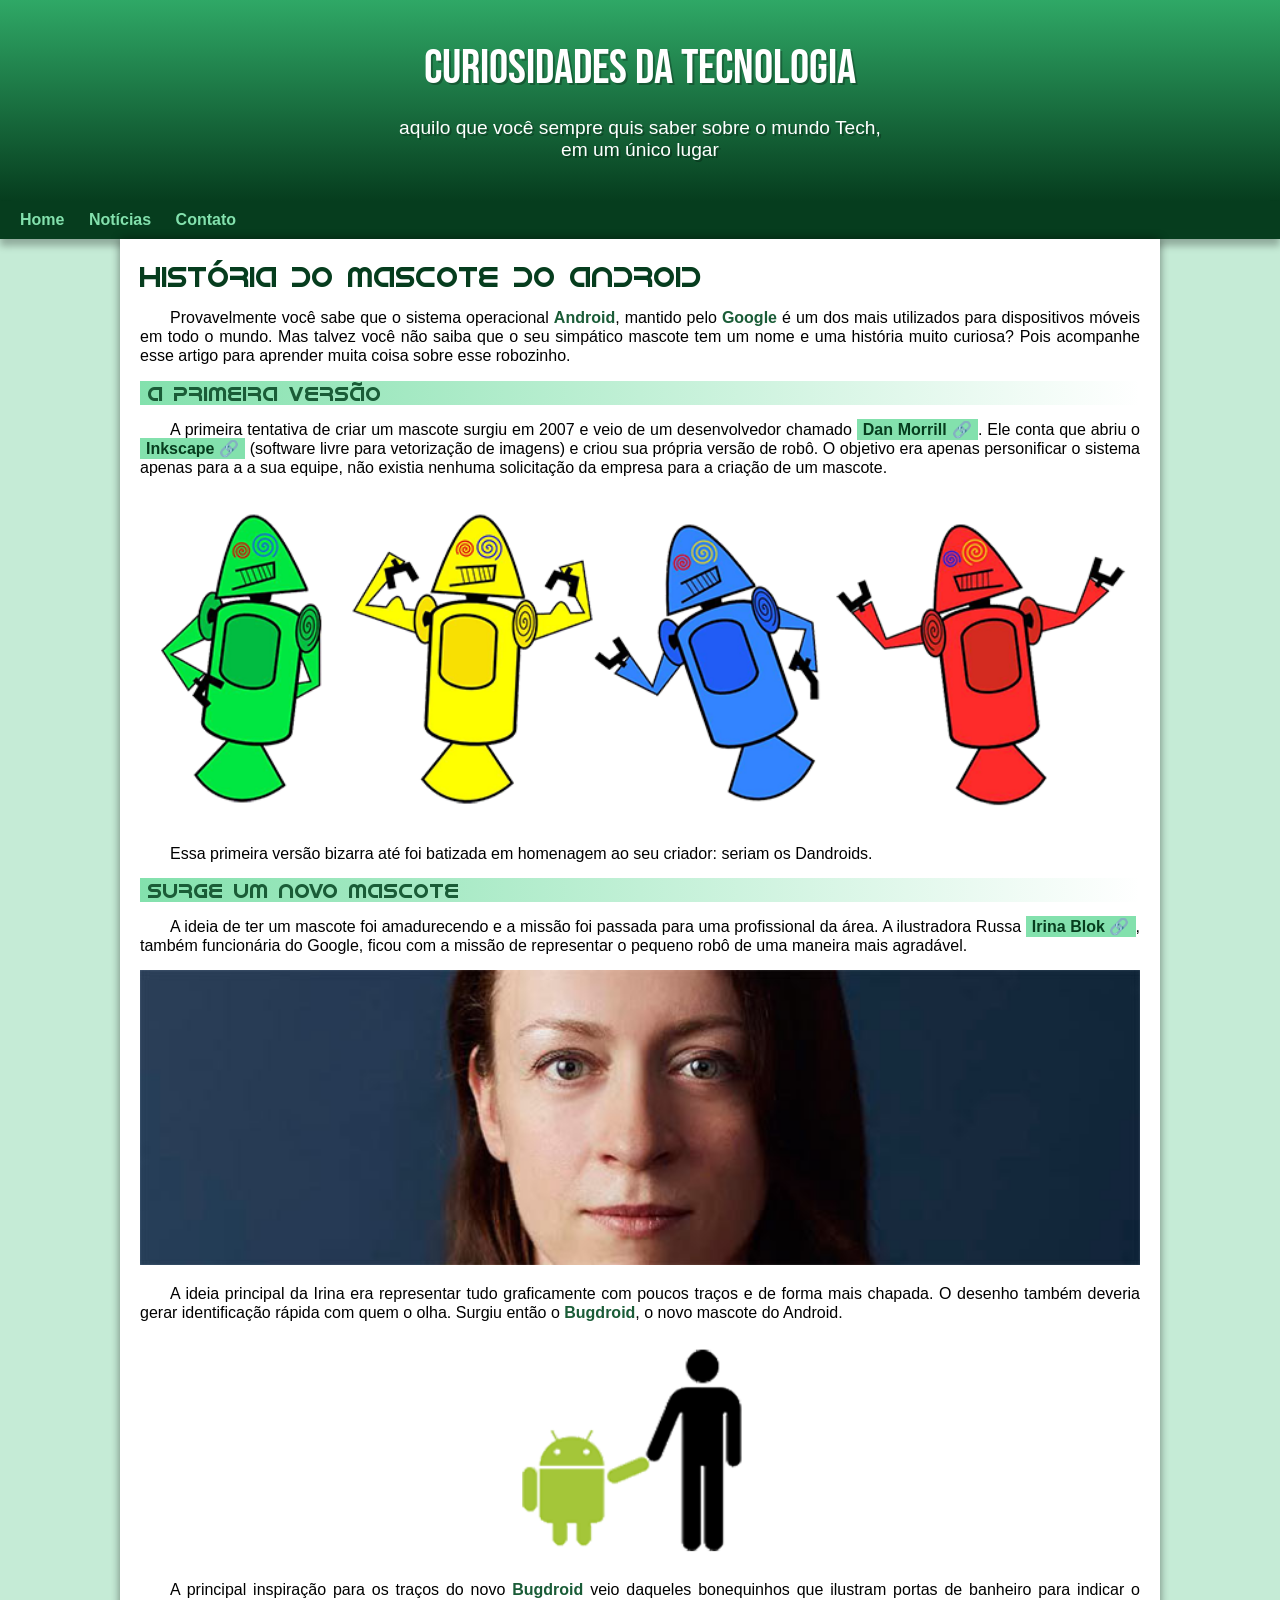
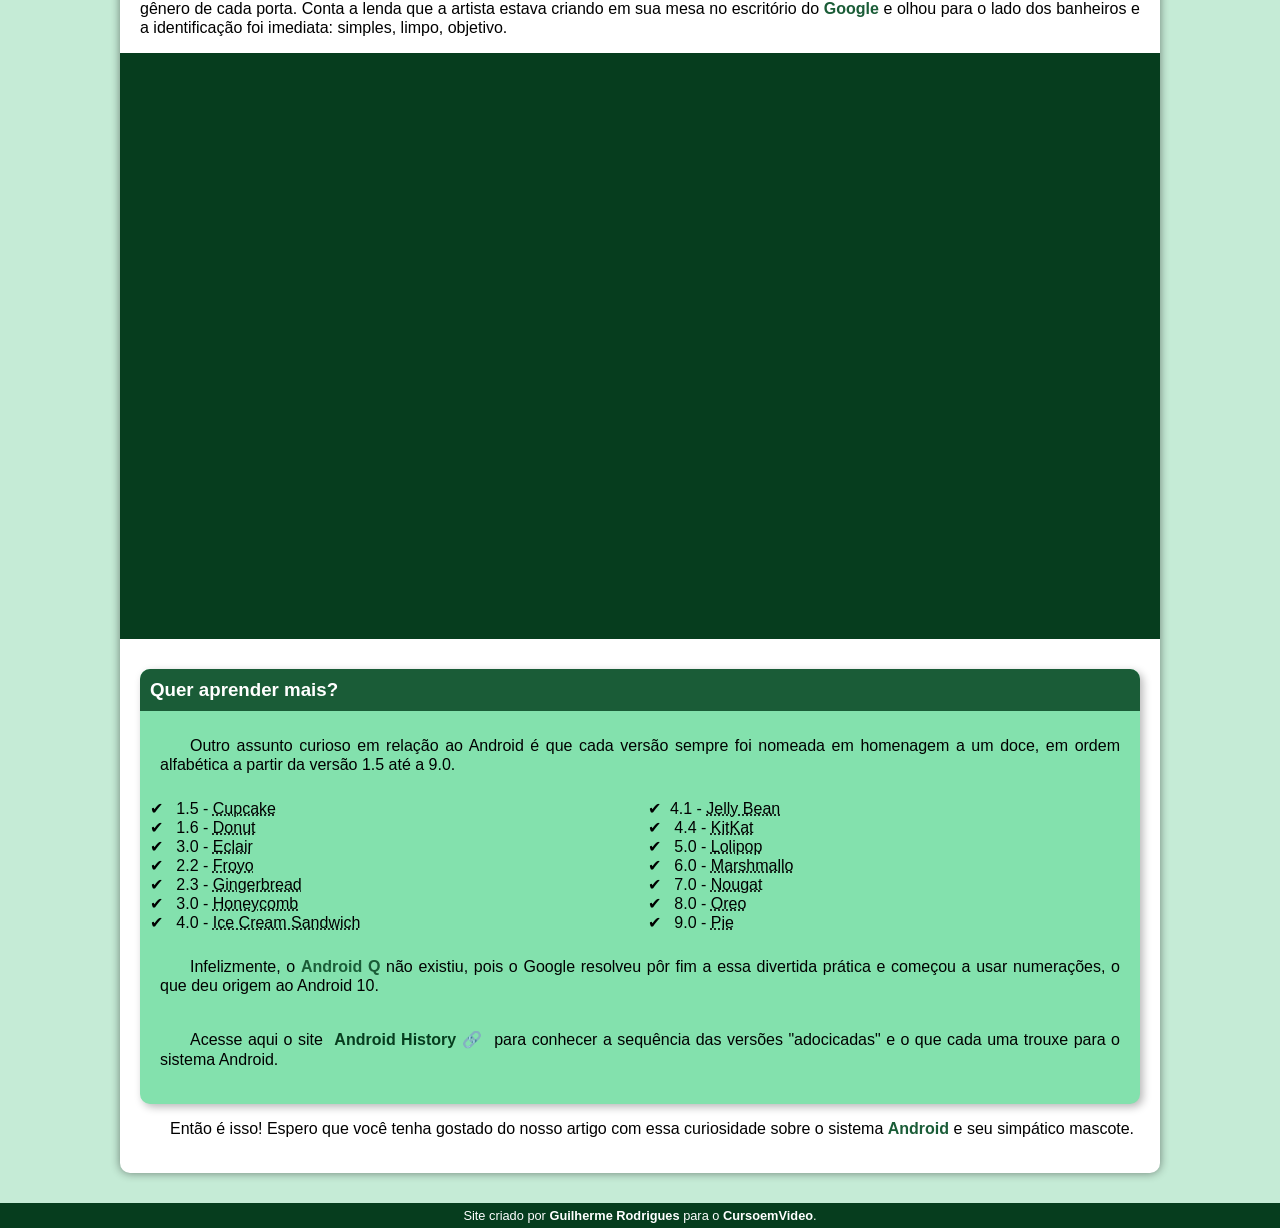
<file: index.html>
<!DOCTYPE html>
<html lang="pt-br">
<head>
    <meta charset="UTF-8">
    <meta http-equiv="X-UA-Compatible" content="IE=edge">
    <meta name="viewport" content="width=device-width, initial-scale=1.0">
    <title>Android</title>
    <link rel="shortcut icon" href="imagens/favicon.ico" type="image/x-icon">
    <link rel="stylesheet" href="style.css">
</head>
<body>
    <header>
        <h1>Curiosidades da Tecnologia</h1>
        <p>aquilo que você sempre quis saber sobre o mundo Tech, em um único lugar</p>
    </header> 
    <nav>
            <a href="#" target="_self" rel="next">Home</a>
            <a href="#" target="_self" rel="next">Notícias</a>
            <a href="#" target="_self" rel="next">Contato</a>
    </nav>
    <main>
        <article>
            <h1>História do Mascote do Android</h1>
            
            <p>
                Provavelmente você sabe que o sistema operacional <strong>Android</strong>, mantido pelo <strong>Google</strong> é um dos mais utilizados para dispositivos móveis em todo o mundo. Mas talvez você não saiba que o seu simpático mascote tem um nome e uma história muito curiosa? Pois acompanhe esse artigo para aprender muita coisa sobre esse robozinho.
            </p>
            
            <h2>
                A primeira versão
            </h2>
            
            <p>
                A primeira tentativa de criar um mascote surgiu em 2007 e veio de um desenvolvedor chamado <a href="https://androidcommunity.com/dan-morrill-shows-us-the-android-mascot-that-almost-was-20130103/" target="_blank" rel="external" class="externo">Dan Morrill</a>. Ele conta que abriu o <a href="https://inkscape.org/pt-br/" target="_blank" rel="external" class="externo">Inkscape</a> (software livre para vetorização de imagens) e criou sua própria versão de robô. O objetivo era apenas personificar o sistema apenas para a a sua equipe, não existia nenhuma solicitação da empresa para a criação de um mascote.
            </p>
            
            <picture>
                <source media="(max-width:500px)" srcset="imagens/dan-droids-pq.png" type="image/png">
                <img src="imagens/dan-droids.png" alt="dan-droids">
            </picture>
            
            <p>
                Essa primeira versão bizarra até foi batizada em homenagem ao seu criador: seriam os Dandroids.
            </p>
            
            <h2>
                Surge um novo mascote
            </h2>
            
            <p>
                A ideia de ter um mascote foi amadurecendo e a missão foi passada para uma profissional da área. A ilustradora Russa <a href="https://www.irinablok.com/" target="_blank" rel="external" class="externo">Irina Blok</a>, também funcionária do Google, ficou com a missão de representar o pequeno robô de uma maneira mais agradável.
            </p>
            
            <picture>
                <source media="(max-width:500px)" srcset="imagens/irina-blok-pq.jpg">
                <img src="imagens/irina-blok.jpg" alt="irina blok">
            </picture>
            
            <p>
                A ideia principal da Irina era representar tudo graficamente com poucos traços e de forma mais chapada. O desenho também deveria gerar identificação rápida com quem o olha. Surgiu então o <strong>Bugdroid</strong>, o novo mascote do Android.
            </p>
            
            <img src="imagens/bugdroid.png" class="pequena" alt="bugdroid">
            
            <p>
                A principal inspiração para os traços do novo <strong>Bugdroid</strong> veio daqueles bonequinhos que ilustram portas de banheiro para indicar o gênero de cada porta. Conta a lenda que a artista estava criando em sua mesa no escritório do <strong>Google</strong> e olhou para o lado dos banheiros e a identificação foi imediata: simples, limpo, objetivo.
            </p>
            
            <div class="video">
                <iframe width="560" height="315" src="https://www.youtube.com/embed/l2UDgpLz20M" title="YouTube video player" frameborder="0" allow="accelerometer; autoplay; clipboard-write; encrypted-media; gyroscope; picture-in-picture; web-share" allowfullscreen></iframe>
            </div>
            
            <aside>
                <h3>
                    Quer aprender mais? 
                </h3>
                
                <p>
                    Outro assunto curioso em relação ao Android é que cada versão sempre foi nomeada em homenagem a um doce, em ordem alfabética a partir da versão 1.5 até a 9.0.
                </p>
            
                <ul>
                    <li>
                        1.5 - <abbr title="Bolo de copo">Cupcake</abbr>
                    </li>
                    <li>
                        1.6 - <abbr title="Rosquinha">Donut</abbr>
                    </li>
                    <li>
                        3.0 - <abbr title="Bomba">Eclair</abbr>
                    </li>
                    <li>
                        2.2 - <abbr title="Iogurte Congelado">Froyo</abbr>
                    </li>
                    <li>
                        2.3 - <abbr title="Biscoito de Gengibre">Gingerbread</abbr>
                    </li>
                    <li>
                        3.0 - <abbr title="Favo de mel">Honeycomb</abbr>
                    </li>
                    <li>
                         4.0 - <abbr title="Sanduíche de Sorvete">Ice Cream Sandwich</abbr>
                        </li>
                    <li>4.1 - <abbr title="Jujuba">Jelly Bean</abbr></li>
                    <li>
                        4.4 - <abbr title="Kitkat">KitKat</abbr>
                    </li>
                    <li>
                        5.0 - <abbr title="Pirulito">Lolipop</abbr>
                    </li>
                    <li>
                        6.0 - <abbr title="Marshmallo">Marshmallo</abbr>
                    </li>
                    <li>
                        7.0 - <abbr title="Torrone">Nougat</abbr>
                    </li>
                    <li>
                        8.0 - <abbr title="Oreo">Oreo</abbr>
                    </li>
                    <li>
                        9.0 - <abbr title="Torta">Pie</abbr>
                    </li>
                </ul>
                
                <p>
                    Infelizmente, o <strong>Android Q</strong> não existiu, pois o Google resolveu pôr fim a essa divertida prática e começou a usar numerações, o que deu origem ao Android 10.
                </p>
                
                <p>
                    Acesse aqui o site <a href="https://www.android.com/intl/en_uk/" target="_blank" rel="external" class="externo">Android History</a> para conhecer a sequência das versões "adocicadas" e o que cada uma trouxe para o sistema Android.
                </p>
            </aside>
            
            <p>
                Então é isso! Espero que você tenha gostado do nosso artigo com essa curiosidade sobre o sistema <strong>Android</strong> e seu simpático mascote.
            </p>
        </article>
    </main>
    <footer>
            <p>
                Site criado por <a href="https://github.com/GuiRodriguesConsentino" target="_blank" rel="external">Guilherme Rodrigues</a> para o <a href="https://www.cursoemvideo.com/" target="_blank" rel="external">CursoemVideo</a>.
            </p>
    </footer>
</body>
</html>
</file>
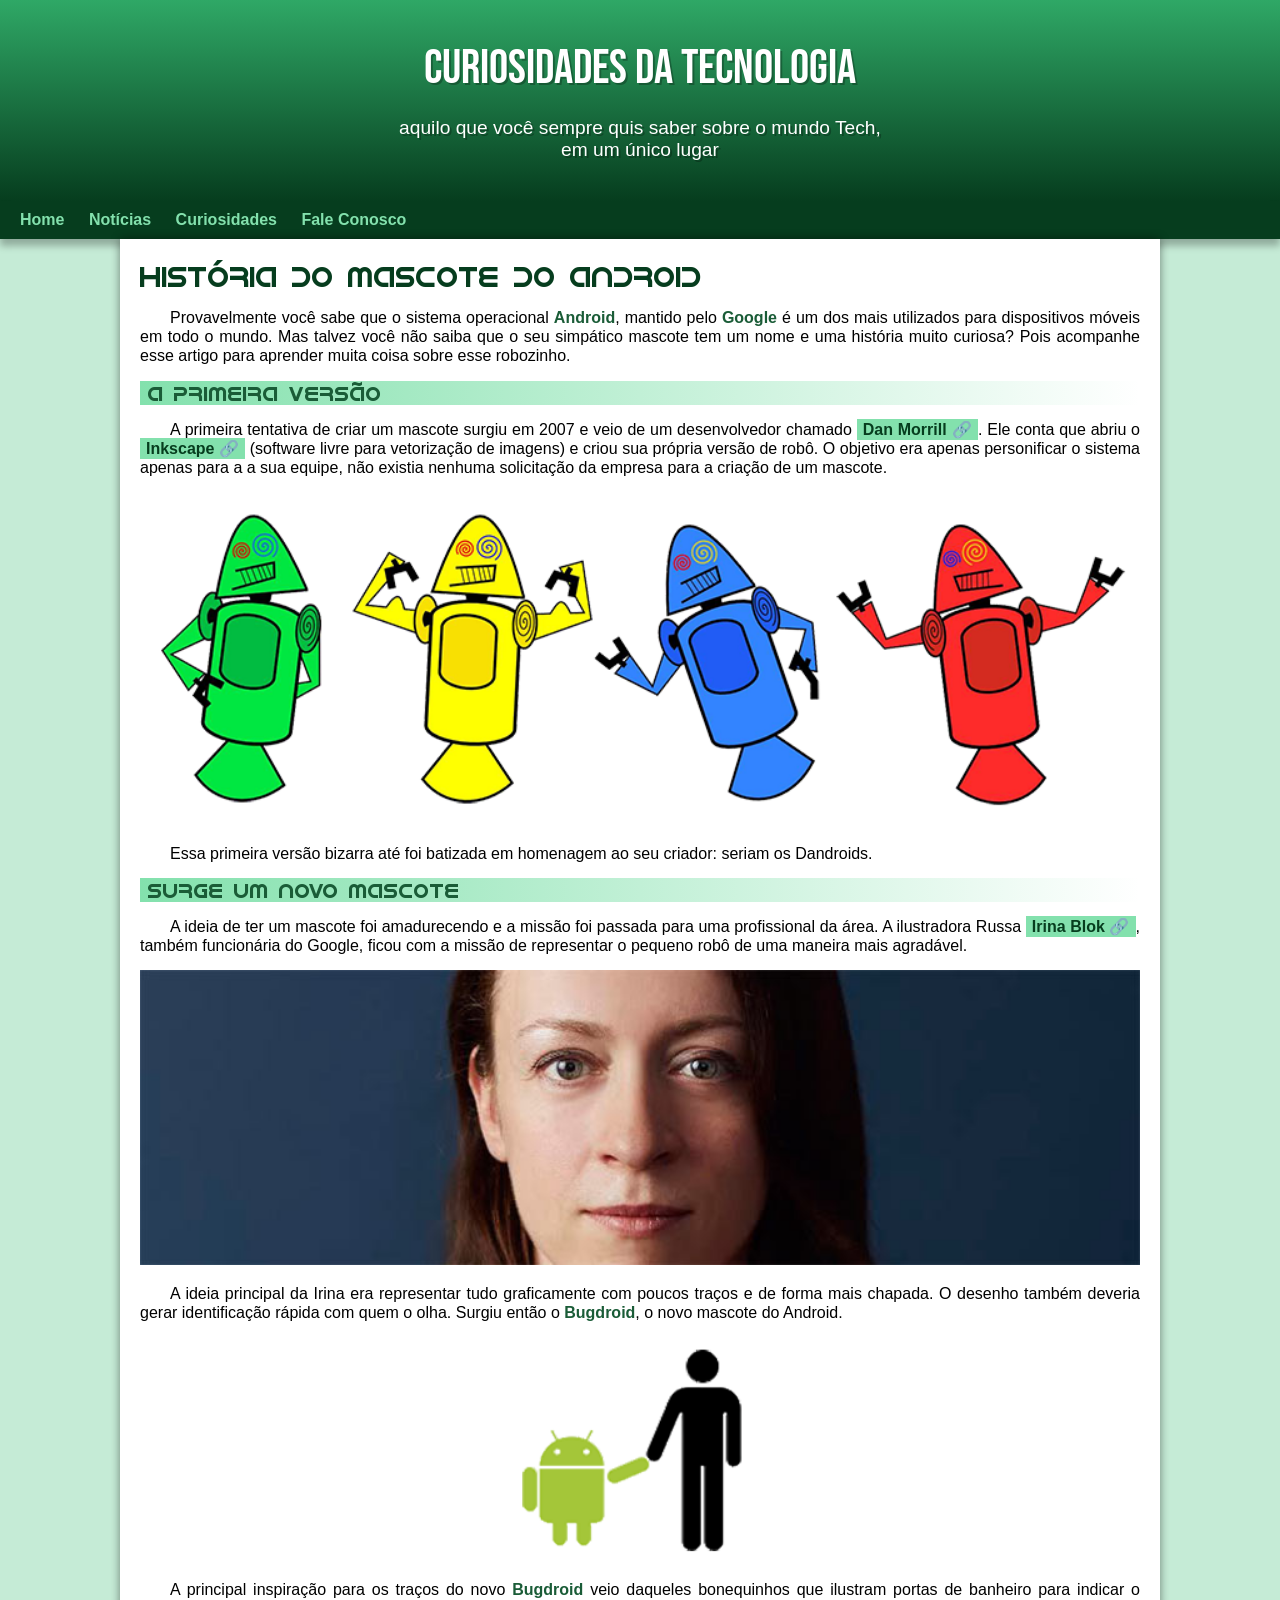
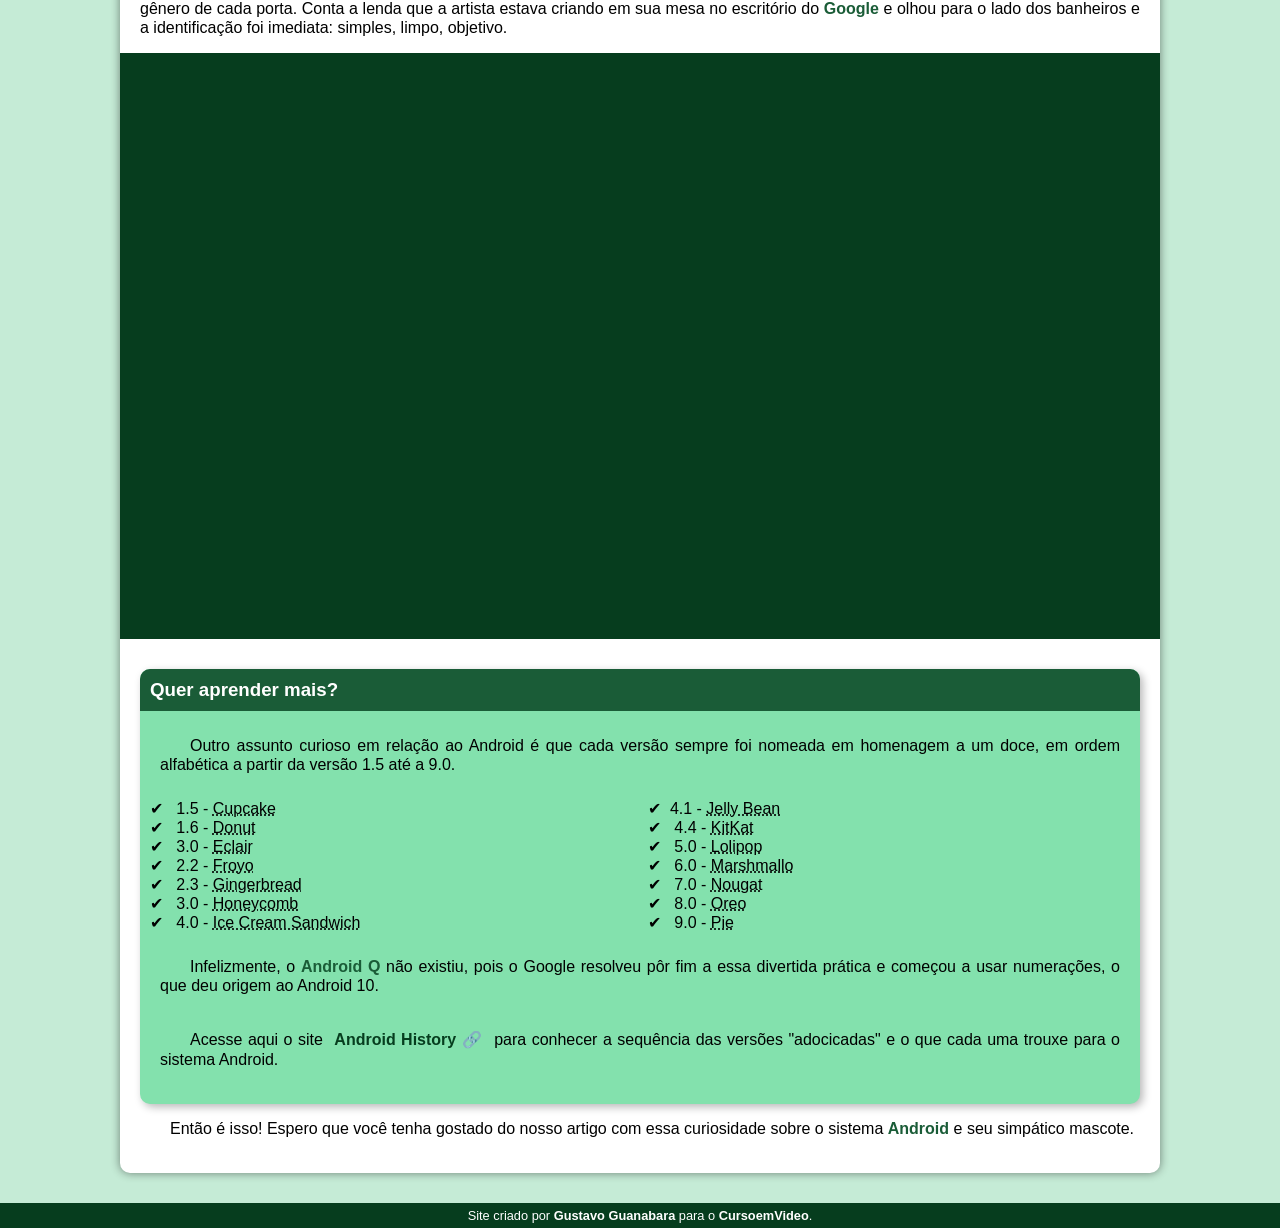
<file: index.html.html>
<!DOCTYPE html>
<html lang="pt-br">
<head>
    <meta charset="UTF-8">
    <meta http-equiv="X-UA-Compatible" content="IE=edge">
    <meta name="viewport" content="width=device-width, initial-scale=1.0">
    <title>Android</title>
    <link rel="shortcut icon" href="imagens/favicon.ico" type="image/x-icon">
    <link rel="stylesheet" href="style.css">
</head>
<body>
    <header>
        <h1>Curiosidades da Tecnologia</h1>
        <p>aquilo que você sempre quis saber sobre o mundo Tech, em um único lugar</p>
    </header> 
    <nav>
            <a href="#" target="_self" rel="next">Home</a>
            <a href="#" target="_self" rel="next">Notícias</a>
            <a href="#" target="_self" rel="next">Curiosidades</a>
            <a href="#" target="_self" rel="next">Fale Conosco</a>
    </nav>
    <main>
        <article>
            <h1>História do Mascote do Android</h1>
            
            <p>
                Provavelmente você sabe que o sistema operacional <strong>Android</strong>, mantido pelo <strong>Google</strong> é um dos mais utilizados para dispositivos móveis em todo o mundo. Mas talvez você não saiba que o seu simpático mascote tem um nome e uma história muito curiosa? Pois acompanhe esse artigo para aprender muita coisa sobre esse robozinho.
            </p>
            
            <h2>
                A primeira versão
            </h2>
            
            <p>
                A primeira tentativa de criar um mascote surgiu em 2007 e veio de um desenvolvedor chamado <a href="https://androidcommunity.com/dan-morrill-shows-us-the-android-mascot-that-almost-was-20130103/" target="_blank" rel="external" class="externo">Dan Morrill</a>. Ele conta que abriu o <a href="https://inkscape.org/pt-br/" target="_blank" rel="external" class="externo">Inkscape</a> (software livre para vetorização de imagens) e criou sua própria versão de robô. O objetivo era apenas personificar o sistema apenas para a a sua equipe, não existia nenhuma solicitação da empresa para a criação de um mascote.
            </p>
            
            <picture>
                <source media="(max-width:500px)" srcset="imagens/dan-droids-pq.png" type="image/png">
                <img src="imagens/dan-droids.png" alt="dan-droids">
            </picture>
            
            <p>
                Essa primeira versão bizarra até foi batizada em homenagem ao seu criador: seriam os Dandroids.
            </p>
            
            <h2>
                Surge um novo mascote
            </h2>
            
            <p>
                A ideia de ter um mascote foi amadurecendo e a missão foi passada para uma profissional da área. A ilustradora Russa <a href="https://www.irinablok.com/" target="_blank" rel="external" class="externo">Irina Blok</a>, também funcionária do Google, ficou com a missão de representar o pequeno robô de uma maneira mais agradável.
            </p>
            
            <picture>
                <source media="(max-width:500px)" srcset="imagens/irina-blok-pq.jpg">
                <img src="imagens/irina-blok.jpg" alt="irina blok">
            </picture>
            
            <p>
                A ideia principal da Irina era representar tudo graficamente com poucos traços e de forma mais chapada. O desenho também deveria gerar identificação rápida com quem o olha. Surgiu então o <strong>Bugdroid</strong>, o novo mascote do Android.
            </p>
            
            <img src="imagens/bugdroid.png" class="pequena" alt="bugdroid">
            
            <p>
                A principal inspiração para os traços do novo <strong>Bugdroid</strong> veio daqueles bonequinhos que ilustram portas de banheiro para indicar o gênero de cada porta. Conta a lenda que a artista estava criando em sua mesa no escritório do <strong>Google</strong> e olhou para o lado dos banheiros e a identificação foi imediata: simples, limpo, objetivo.
            </p>
            
            <div class="video">
                <iframe width="560" height="315" src="https://www.youtube.com/embed/l2UDgpLz20M" title="YouTube video player" frameborder="0" allow="accelerometer; autoplay; clipboard-write; encrypted-media; gyroscope; picture-in-picture; web-share" allowfullscreen></iframe>
            </div>
            
            <aside>
                <h3>
                    Quer aprender mais? 
                </h3>
                
                <p>
                    Outro assunto curioso em relação ao Android é que cada versão sempre foi nomeada em homenagem a um doce, em ordem alfabética a partir da versão 1.5 até a 9.0.
                </p>
            
                <ul>
                    <li>
                        1.5 - <abbr title="Bolo de copo">Cupcake</abbr>
                    </li>
                    <li>
                        1.6 - <abbr title="Rosquinha">Donut</abbr>
                    </li>
                    <li>
                        3.0 - <abbr title="Bomba">Eclair</abbr>
                    </li>
                    <li>
                        2.2 - <abbr title="Iogurte Congelado">Froyo</abbr>
                    </li>
                    <li>
                        2.3 - <abbr title="Biscoito de Gengibre">Gingerbread</abbr>
                    </li>
                    <li>
                        3.0 - <abbr title="Favo de mel">Honeycomb</abbr>
                    </li>
                    <li>
                         4.0 - <abbr title="Sanduíche de Sorvete">Ice Cream Sandwich</abbr>
                        </li>
                    <li>4.1 - <abbr title="Jujuba">Jelly Bean</abbr></li>
                    <li>
                        4.4 - <abbr title="Kitkat">KitKat</abbr>
                    </li>
                    <li>
                        5.0 - <abbr title="Pirulito">Lolipop</abbr>
                    </li>
                    <li>
                        6.0 - <abbr title="Marshmallo">Marshmallo</abbr>
                    </li>
                    <li>
                        7.0 - <abbr title="Torrone">Nougat</abbr>
                    </li>
                    <li>
                        8.0 - <abbr title="Oreo">Oreo</abbr>
                    </li>
                    <li>
                        9.0 - <abbr title="Torta">Pie</abbr>
                    </li>
                </ul>
                
                <p>
                    Infelizmente, o <strong>Android Q</strong> não existiu, pois o Google resolveu pôr fim a essa divertida prática e começou a usar numerações, o que deu origem ao Android 10.
                </p>
                
                <p>
                    Acesse aqui o site <a href="https://www.android.com/intl/en_uk/" target="_blank" rel="external" class="externo">Android History</a> para conhecer a sequência das versões "adocicadas" e o que cada uma trouxe para o sistema Android.
                </p>
            </aside>
            
            <p>
                Então é isso! Espero que você tenha gostado do nosso artigo com essa curiosidade sobre o sistema <strong>Android</strong> e seu simpático mascote.
            </p>
        </article>
    </main>
    <footer>
            <p>
                Site criado por <a href="https://gustavoguanabara.github.io/" target="_blank" rel="external">Gustavo Guanabara</a> para o <a href="https://www.cursoemvideo.com/" target="_blank" rel="external">CursoemVideo</a>.
            </p>
    </footer>
</body>
</html>
</file>
<file: style.css>
@charset "UTF-8";

@import url('https://fonts.googleapis.com/css2?family=Bebas+Neue&display=swap');

@font-face {
    font-family: 'Android';
    src: url('../fontes/idroid.otf') format('opentype');
    font-weight: normal;
}

:root {
    --cor0: #c5ebd6;
    --cor1: #83e1ad;
    --cor2: #3ddc84;
    --cor3: #2fa866;
    --cor4: #1a5c37;
    --cor5: #063d1e;

    --fonte-padrao: Arial, Verdana, Helvetica, sans-serif;
    --fonte-destaque: 'Bebas Neue', 'cursive';
    --fonte-android: 'Android', 'cursive';
}

* {
    margin: 0px;
    padding: 0px;
}

body {
    background-color: var(--cor0);
    font-family: var(--fonte-padrao);
}

a.externo::after {
    content: '\00A0\1F517';
}

header {
    background-image: linear-gradient(to bottom, var(--cor3), var(--cor5)); 
    min-height: 150px;
    text-align: center;
    padding-top: 40px;
    color: white;
}

header > h1 {
    font-family: var(--fonte-destaque);
    font-size: 3em;
    font-weight: normal;
    padding-bottom: 20px;
    text-shadow: 2px 2px 0px rgba(0, 0, 0, 0.267);
}

header > p {
    font-family: var(--fonte-padrao);
    font-size: 1.2em;
    max-width: 500px;
    padding-left: 10px;
    padding-right: 10px;
    text-shadow: 2px 2px 0px rgba(0, 0, 0, 0.267);
    margin: auto;
    padding-bottom: 40px;
}

nav {
    background-color: var(--cor5);
    padding: 10px;
    box-shadow: 0px 7px 7px rgba(0, 0, 0, 0.267);
}

nav > a {
    color: var(--cor1);
    text-decoration: none;
    padding: 10px;
    border-radius: 5px;
    font-weight: bold;
    transition-duration: 0.5s;
}

nav > a:hover {
    background-color: var(--cor3);
    color: var(--cor5);
}

main {
    background-color: white;
    min-width: 300px;
    max-width: 1000px;
    padding: 20px;
    margin: auto;
    box-shadow: 0px 0px 10px rgba(0, 0, 0, 0.459);
    margin-bottom: 30px;
    border-bottom-left-radius: 10px;
    border-bottom-right-radius: 10px;
}

main h1 {
    font-family: var(--fonte-android);
    font-weight: normal;
    color: var(--cor5);
    font-size: 1.8em;
}

main h2 {
    font-family: var(--fonte-android);
    font-weight: normal;
    color: var(--cor4);
    font-size: 1.3em;
    background-image: linear-gradient(to right, var(--cor1), transparent);
    text-indent: 8px;
}

main p {
    margin: 15px 0px;
    text-align: justify;
    text-indent: 30px;
    line-height: 1.2em;
}

main strong {
    color: var(--cor4);
    font-weight: bold;
}

main img {
    width: 100%;
}

main img.pequena {
    max-width: 350px;
    display: block;
    margin: auto;
}

div.video {
    background-color: var(--cor5);
    margin: 0px -20px 30px -20px;
    padding: 20px;
    padding-bottom: 56.6%;
    position: relative;
}

div.video > iframe {
    position: absolute;
    top: 5%;
    left: 5%;
    width: 90%;
    height: 90%;
}

main a {
    text-decoration: none;
    font-weight: bold;
    color: var(--cor5);
    background-color: var(--cor1);
    padding: 2px 6px;
}

main a:hover {
    text-decoration: underline;
    color: var(--cor4);
}

aside {
    background-color: var(--cor1);
    padding: 10px;
    border-radius: 10px;
    box-shadow: 3px 3px 8px rgba(0, 0, 0, 0.281);
}

aside > h3 {
    color: white;
    background-color: var(--cor4);
    padding: 10px;
    margin: -10px -10px 0px -10px;
    border-radius: 10px 10px 0px 0px;
}

aside > p {
    padding: 10px;
   
}

aside > ul {
    list-style-position: inside;
    columns: 2;
    list-style-type: '\2714\00A0\00A0';
}

footer {
    background-color: var(--cor5);
    color: white;
    text-align: center;
    font-size: 0.8em;
    padding: 5px;
}

footer a {
    color: white;
    font-weight: bold;
    text-decoration: none;
}

footer a:hover {
    text-decoration: underline;
    color: var(--cor1);
}
</file>
